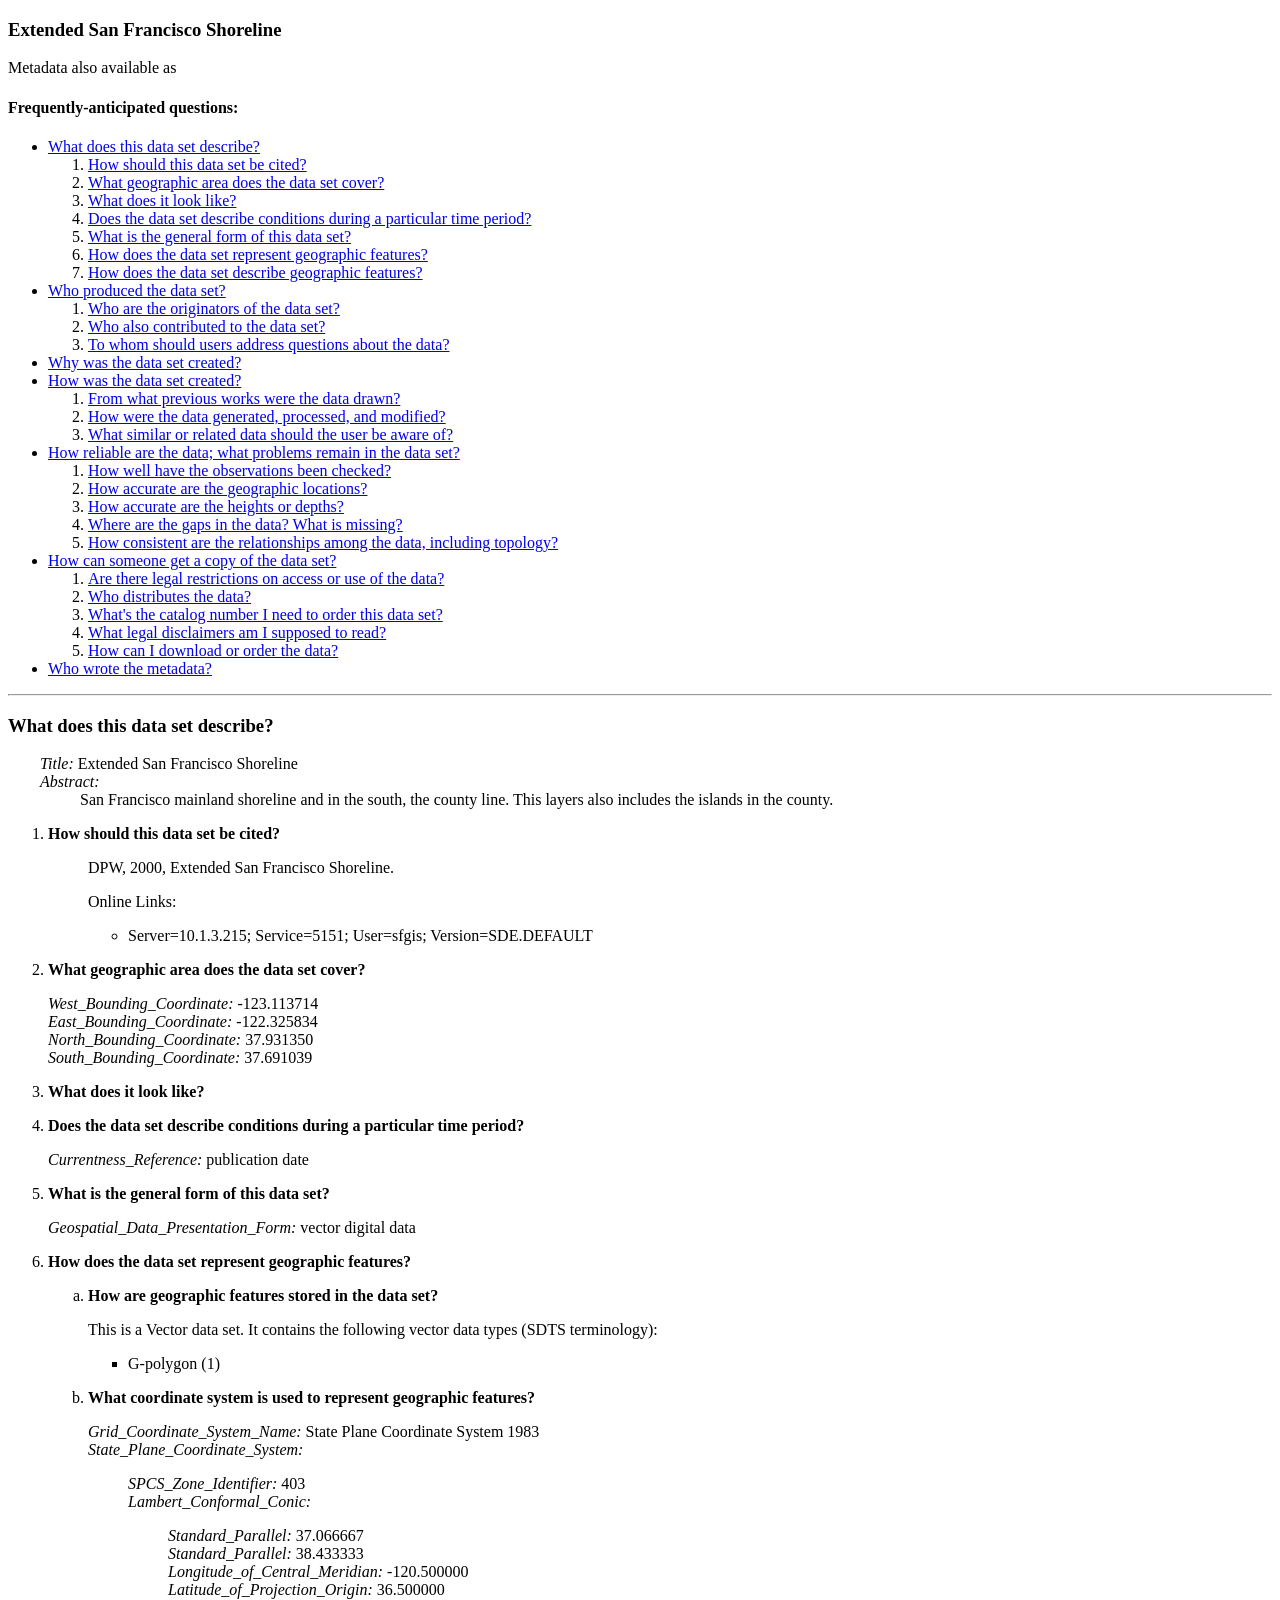
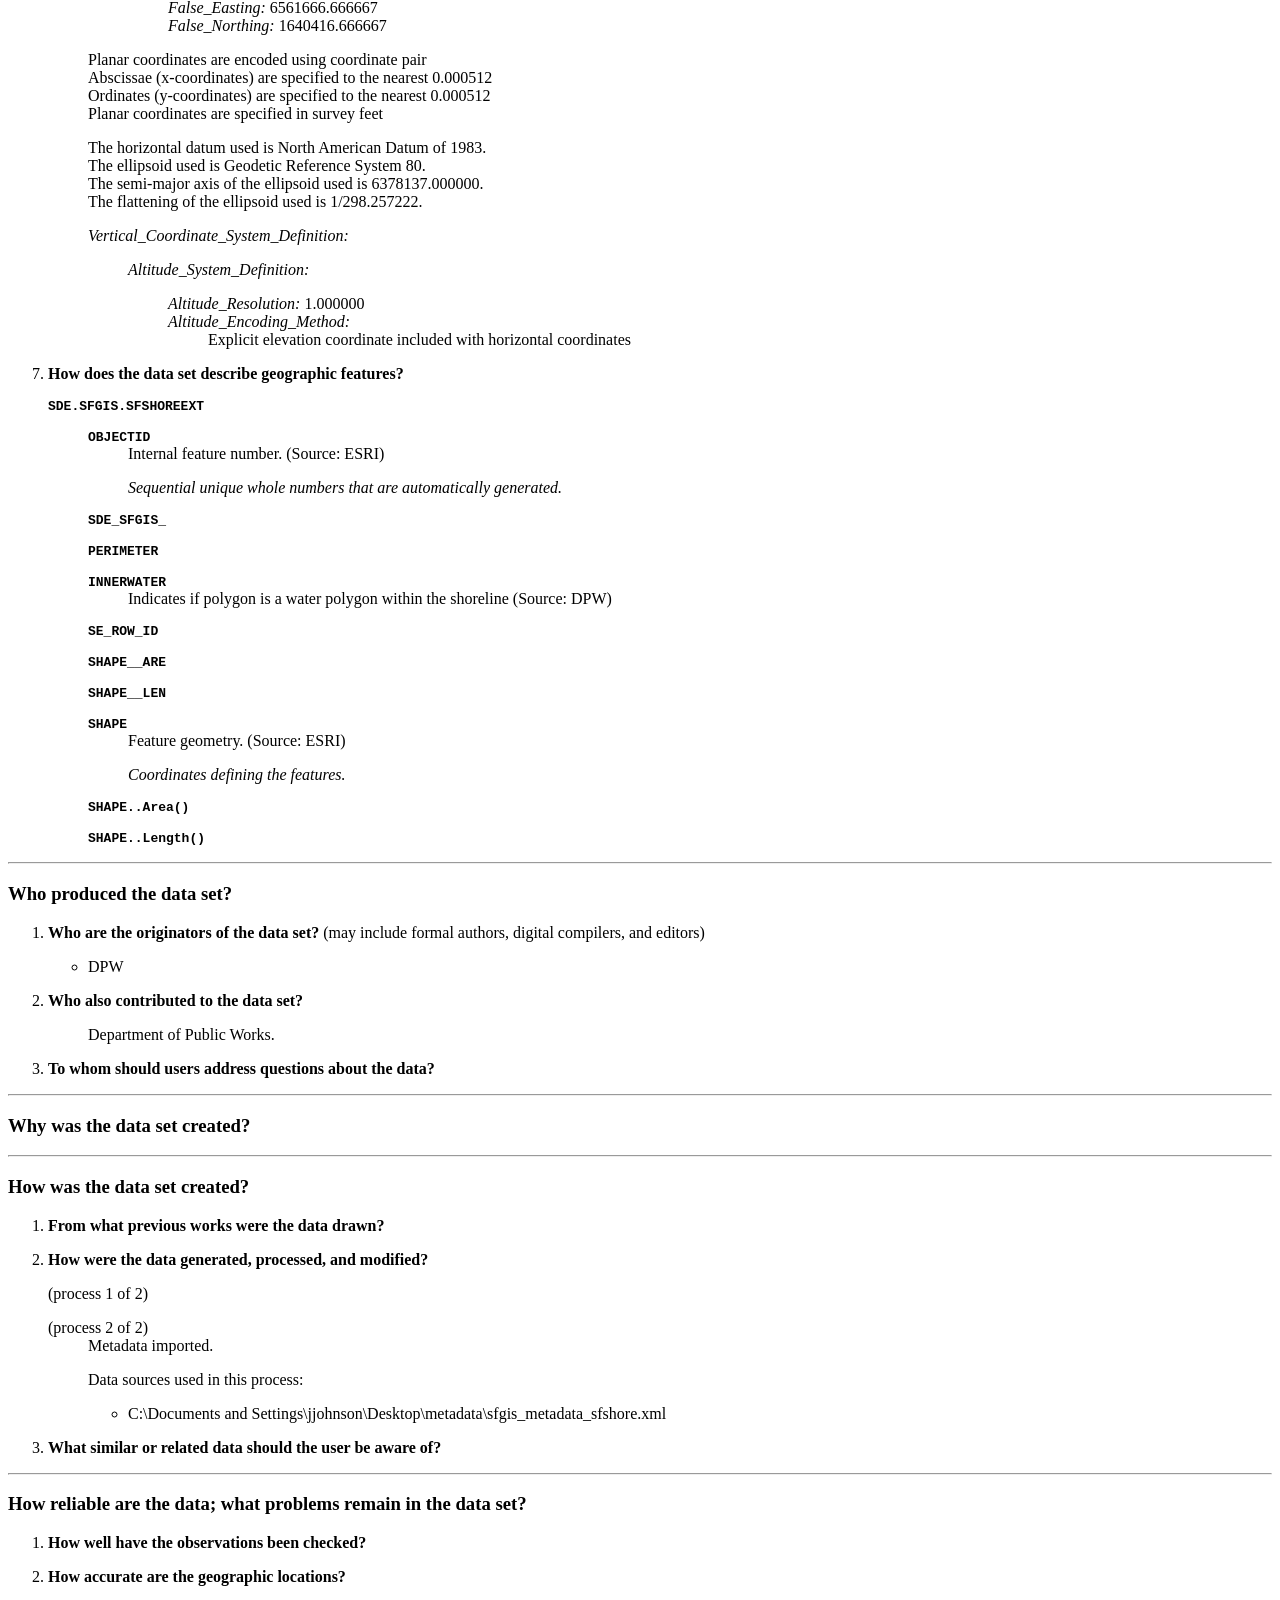
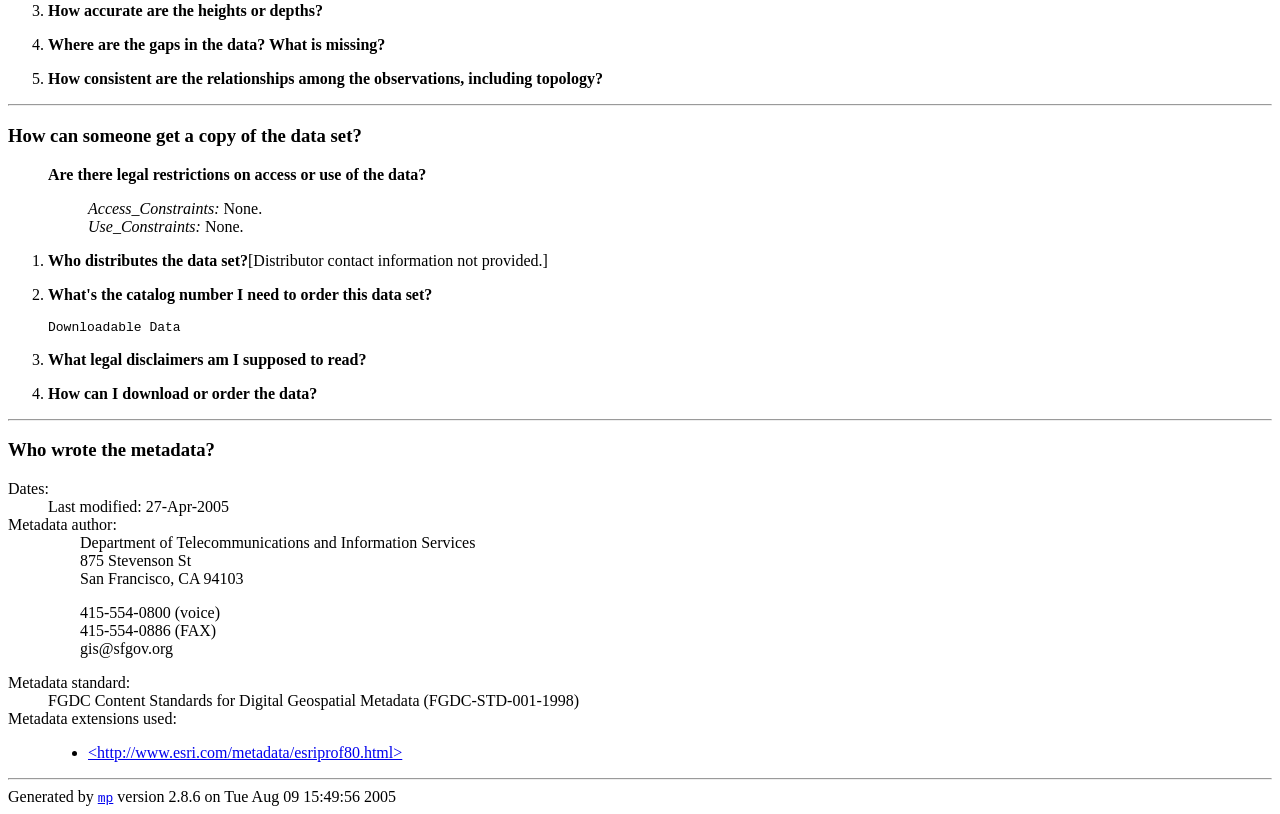
<file: interactive map/Data/Shapefiles/Other/sfshoreext.htm>
<!DOCTYPE HTML PUBLIC "-//W3C//DTD HTML 4.01 Transitional//EN"
   "http://www.w3.org/TR/html4/loose.dtd">
<html>
<head>
<meta http-equiv="Content-Type" content="text/html; charset=ISO-8859-1">
<title>Extended San Francisco Shoreline</title>
<link rel=schema.dc href="http://purl.org/metadata/dublin_core">
<meta name="dc.title" content="Extended San Francisco Shoreline ">
<meta name="dc.creator" content="DPW ">
<meta name="dc.subject" content="Shoreline County Line County Line ">
<meta name="dc.description" content="San Francisco mainland shoreline and in the south, the county line. This layers also includes the islands in the county. ">
<meta name="dc.publisher" content="Department of Telecommunications and Information Services">
<meta name="dc.contributor" content="Department of Public Works. ">
<meta name="dc.date" content="2000">
<meta name="dc.type" content="data.vector digital data">
<meta name="dc.identifier" content="Server=10.1.3.215; Service=5151; User=sfgis; Version=SDE.DEFAULT">
<meta name="dc.source" content="Downloadable Data">
<meta name="dc.lang" content="en">
<meta name="dc.coverage.x.min" scheme="DD" content="-123.113714">
<meta name="dc.coverage.x.max" scheme="DD" content="-122.325834">
<meta name="dc.coverage.y.min" scheme="DD" content="37.691039">
<meta name="dc.coverage.y.max" scheme="DD" content="37.931350">
<meta name="dc.coverage.placeName" content="San Francisco">
<meta name="dc.coverage.placeName" content="Treasure Island">
<meta name="dc.rights" content="Access constraints: None.; Use constraints: None.">
</head>
<body>
<h3>Extended San Francisco Shoreline</h3>
Metadata also available as<p>
<h4>Frequently-anticipated questions:</h4>
<ul>
<li><A HREF="#what">What does this data set describe?</A>
<ol>
<li><A HREF="#what.1">How should this data set be cited?</A>
<li><A HREF="#what.2">What geographic area does the data set cover?</A>
<li><A HREF="#what.3">What does it look like?</A>
<li><A HREF="#what.4">Does the data set describe conditions during a particular time period?</A>
<li><A HREF="#what.5">What is the general form of this data set?</A>
<li><A HREF="#what.6">How does the data set represent geographic features?</A>
<li><A HREF="#what.7">How does the data set describe geographic features?</A>
</ol>
<li><A HREF="#who">Who produced the data set?</A>
<ol>
<li><A HREF="#who.1">Who are the originators of the data set?</A>
<li><A HREF="#who.2">Who also contributed to the data set?</A>
<li><A HREF="#who.3">To whom should users address questions about the data?</A>
</ol>
<li><A HREF="#why">Why was the data set created?</A>
<li><A HREF="#how">How was the data set created?</A>
<ol>
<li><A HREF="#how.1">From what previous works were the data drawn?</a>
<li><A HREF="#how.2">How were the data generated, processed, and modified?</a>
<li><A HREF="#how.3">What similar or related data should the user be aware of?</a>
</ol>
<li><A HREF="#quality">How reliable are the data; what problems remain in the data set?</A>
<ol>
<li><A HREF="#quality.1">How well have the observations been checked?</A>
<li><A HREF="#quality.2">How accurate are the geographic locations?</A>
<li><A HREF="#quality.3">How accurate are the heights or depths?</A>
<li><A HREF="#quality.4">Where are the gaps in the data?  What is missing?</A>
<li><A HREF="#quality.5">How consistent are the relationships among the data, including topology?</A>
</ol>
<li><A HREF="#getacopy">How can someone get a copy of the data set?</A>
<ol>
<li><A HREF="#getacopy.0">Are there legal restrictions on access or use of the data?</A>
<li><A HREF="#getacopy.1">Who distributes the data?</A>
<li><A HREF="#getacopy.2">What's the catalog number I need to order this data set?</A>
<li><A HREF="#getacopy.3">What legal disclaimers am I supposed to read?</A>
<li><A HREF="#getacopy.4">How can I download or order the data?</A>
</ol>
<li><A HREF="#metaref">Who wrote the metadata?</A>
</ul>
<hr>
<h3><A NAME="what">What does this data set describe?</A></h3>
<div style="margin-left: 2em">
<dl>
<dt><em>Title:</em>  Extended San Francisco Shoreline</dt>
<dt><em>Abstract:</em>  
<dd>

San Francisco mainland shoreline and in the south, the county line. This layers also includes the islands in the county.

</dd>
</dl>
</div>
<ol>
<li><A NAME="what.1"><b>How should this data set be cited?</b></A><p>
<blockquote>
DPW, 2000, Extended San Francisco Shoreline.<p>
Online Links:
<ul>
<li>Server=10.1.3.215; Service=5151; User=sfgis; Version=SDE.DEFAULT
</ul>
<p>
</blockquote>
<p>
<li><A NAME="what.2"><b>What geographic area does the data set cover?</b></A><p>
<dl>
<dt><em>West_Bounding_Coordinate:</em>  -123.113714</dt>
<dt><em>East_Bounding_Coordinate:</em>  -122.325834</dt>
<dt><em>North_Bounding_Coordinate:</em>  37.931350</dt>
<dt><em>South_Bounding_Coordinate:</em>  37.691039</dt>
</dl>
<p>
<li><A NAME="what.3"><b>What does it look like?</b></A><p>
<p>
<li><A NAME="what.4"><b>Does the data set describe conditions during a particular time period?</b></A><p>
<dl>
<dt><em>Currentness_Reference:</em>  publication date</dt>
</dl>
<p>
<li><A NAME="what.5"><b>What is the general form of this data set?</b></A><p>
<dl>
<dt><em>Geospatial_Data_Presentation_Form:</em>  vector digital data</dt>
</dl>
<p>
<li><A NAME="what.6"><b>How does the data set represent geographic features?</b></A><p>
<ol type="a">
<li><A NAME="what.6.a"><b>How are geographic features stored in the data set?</b></A><p>
This is a Vector data set.
It contains the following vector data types (SDTS terminology):
<ul>
<li>G-polygon (1)
</ul>
<p>
<li><A NAME="what.6.b"><b>What coordinate system is used to represent geographic features?</b></A><p>
<dl>
<dt><em>Grid_Coordinate_System_Name:</em>  State Plane Coordinate System 1983</dt>
<dt><em>State_Plane_Coordinate_System:</em>  
<dd>
<dl>
<dt><em>SPCS_Zone_Identifier:</em>  403</dt>
<dt><em>Lambert_Conformal_Conic:</em>  
<dd>
<dl>
<dt><em>Standard_Parallel:</em>  37.066667</dt>
<dt><em>Standard_Parallel:</em>  38.433333</dt>
<dt><em>Longitude_of_Central_Meridian:</em>  -120.500000</dt>
<dt><em>Latitude_of_Projection_Origin:</em>  36.500000</dt>
<dt><em>False_Easting:</em>  6561666.666667</dt>
<dt><em>False_Northing:</em>  1640416.666667</dt>
</dl>
</dd>
</dl>
</dd>
</dl>
<p>
Planar coordinates are encoded using coordinate pair<br>
Abscissae (x-coordinates) are specified to the nearest 0.000512<br>
Ordinates (y-coordinates) are specified to the nearest 0.000512<br>
Planar coordinates are specified in survey feet<p>
<p>
The horizontal datum used is North American Datum of 1983.<br>
The ellipsoid used is Geodetic Reference System 80.<br>
The semi-major axis of the ellipsoid used is 6378137.000000.<br>
The flattening of the ellipsoid used is 1/298.257222.<br>
<p>
<dl>
<dt><em>Vertical_Coordinate_System_Definition:</em>  
<dd>
<dl>
<dt><em>Altitude_System_Definition:</em>  
<dd>
<dl>
<dt><em>Altitude_Resolution:</em>  1.000000</dt>
<dt><em>Altitude_Encoding_Method:</em>  
<dd>

Explicit elevation coordinate included with horizontal coordinates

</dd>
</dl>
</dd>
</dl>
</dd>
</dl>
</ol>
<p>
<li><A NAME="what.7"><b>How does the data set describe geographic features?</b></A><p>
<dl>
<dt><b><tt>SDE.SFGIS.SFSHOREEXT</tt></b><dd><p>
<dl>
<dt><b><tt>OBJECTID</tt></b><dd>Internal feature number.
  (Source: ESRI)<p></p>
<p>
<em>Sequential unique whole numbers that are automatically generated.</em>
<p>
<dt><b><tt>SDE_SFGIS_</tt></b><dd><p></p>
<p>
<dt><b><tt>PERIMETER</tt></b><dd><p></p>
<p>
<dt><b><tt>INNERWATER</tt></b><dd>Indicates if polygon is a water polygon within the shoreline
  (Source: DPW)<p></p>
<p>
<dt><b><tt>SE_ROW_ID</tt></b><dd><p></p>
<p>
<dt><b><tt>SHAPE__ARE</tt></b><dd><p></p>
<p>
<dt><b><tt>SHAPE__LEN</tt></b><dd><p></p>
<p>
<dt><b><tt>SHAPE</tt></b><dd>Feature geometry.
  (Source: ESRI)<p></p>
<p>
<em>Coordinates defining the features.</em>
<p>
<dt><b><tt>SHAPE..Area()</tt></b><dd><p></p>
<p>
<dt><b><tt>SHAPE..Length()</tt></b><dd><p></p>
<p>
</dl>
<p>
</dl>
<p>
</ol>
<p>
<hr>
<h3><A NAME="who">Who produced the data set?</A></h3>
<ol>
<li><A NAME="who.1"><b>Who are the originators of the data set?</b></A> (may include formal authors, digital compilers, and editors)<p>
<ul>
<li>DPW
</ul>
<p>
<li><A NAME="who.2"><b>Who also contributed to the data set?</b></A><p>
<blockquote>
Department of Public Works.
</blockquote>
<p>
<li><A NAME="who.3"><b>To whom should users address questions about the data?</b></A><p>
</ol>
<p>
<hr>
<h3><A NAME="why">Why was the data set created?</A></h3>
<p>
<hr>
<h3><A NAME="how">How was the data set created?</A></h3>
<ol>
<li><A NAME="how.1"><b>From what previous works were the data drawn?</b></A><p>
<li><A NAME="how.2"><b>How were the data generated, processed, and modified?</b></A><p>
<dl>
<dt> (process 1 of 2)
<dd>
<p>
<dt> (process 2 of 2)
<dd>
Metadata imported.
<p>
Data sources used in this process:
<ul>
<li>C:\Documents and Settings\jjohnson\Desktop\metadata\sfgis_metadata_sfshore.xml
</ul>
<p>
</dl>
<li><A NAME="how.3"><b>What similar or related data should the user be aware of?</b></A><p>
</ol>
<p>
<hr>
<h3><A NAME="quality">How reliable are the data; what problems remain in the data set?</A></h3>
<ol>
<li><A NAME="quality.1"><b>How well have the observations been checked?</b></A><p>
<p>
<li><A NAME="quality.2"><b>How accurate are the geographic locations?</b></A><p>
<p>
<li><A NAME="quality.3"><b>How accurate are the heights or depths?</b></A><p>
<p>
<li><A NAME="quality.4"><b>Where are the gaps in the data?  What is missing?</b></A><p>
<p>
<li><A NAME="quality.5"><b>How consistent are the relationships among the observations, including topology?</b></A><p>
</ol>
<p>
<hr>
<h3><A NAME="getacopy">How can someone get a copy of the data set?</A></h3>
<blockquote>
<A name="getacopy.0"><b>Are there legal restrictions on access or use of the data?</b></A><p>
<blockquote>
<dl>
<dt><em>Access_Constraints:</em>  None.</dt>
<dt><em>Use_Constraints:</em>  None.</dt>
</dl>
</blockquote>
</blockquote>
<p>
<ol>
<li><A NAME="getacopy.1"><b>Who distributes the data set?</b></A>[Distributor contact information not provided.]<p>
<li><A name="getacopy.2"><b>What's the catalog number I need to order this data set?</b></A><p>
<tt>Downloadable Data</tt>
<p>
<li><A name="getacopy.3"><b>What legal disclaimers am I supposed to read?</b></A><p>
<li><A name="getacopy.4"><b>How can I download or order the data?</b></A><p>
</ol>
<p>
<hr>
<h3><A NAME="metaref">Who wrote the metadata?</A></h3>
<dl>
<dt>Dates:
<dd>Last modified: 27-Apr-2005<br>
</dd>
<dt>Metadata author:
<dd>
<div style="margin-left: 2em">
Department of Telecommunications and Information Services<br>
875 Stevenson St<br>
San Francisco, CA 94103<br>
<p>
415-554-0800 (voice)<br>
415-554-0886 (FAX)<br>
gis@sfgov.org<br>
</div>
</dd>
<dt>Metadata standard: <dd>FGDC Content Standards for Digital Geospatial Metadata (FGDC-STD-001-1998)<dt>Metadata extensions used:
<dd>
<ul>
<li><A HREF="http://www.esri.com/metadata/esriprof80.html">&lt;http://www.esri.com/metadata/esriprof80.html&gt;</A></li>
</ul>
</dd>
</dl>
<p></p>
<hr>
Generated by <A HREF="http://geology.usgs.gov/tools/metadata/tools/doc/mp.html"><tt>mp</tt></A> version 2.8.6 on Tue Aug 09 15:49:56 2005<br>

</body>
</html>
</file>
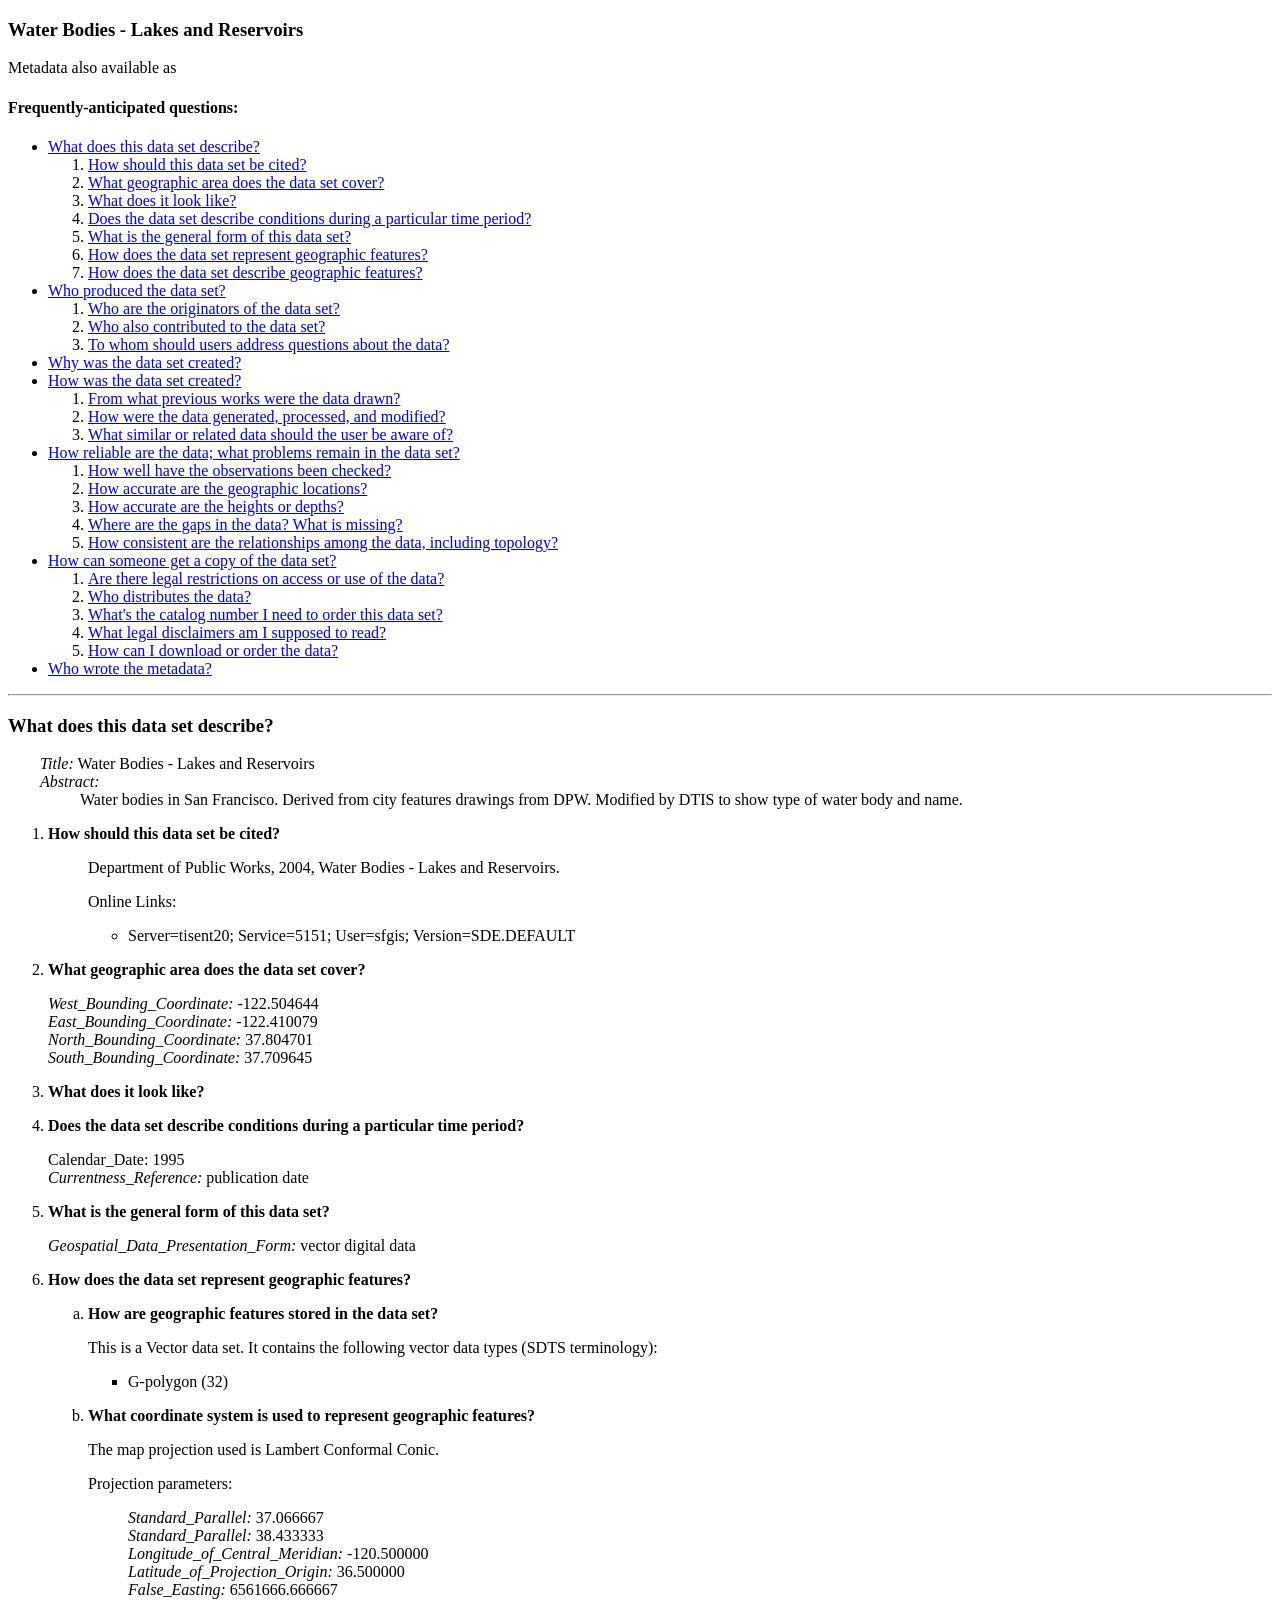
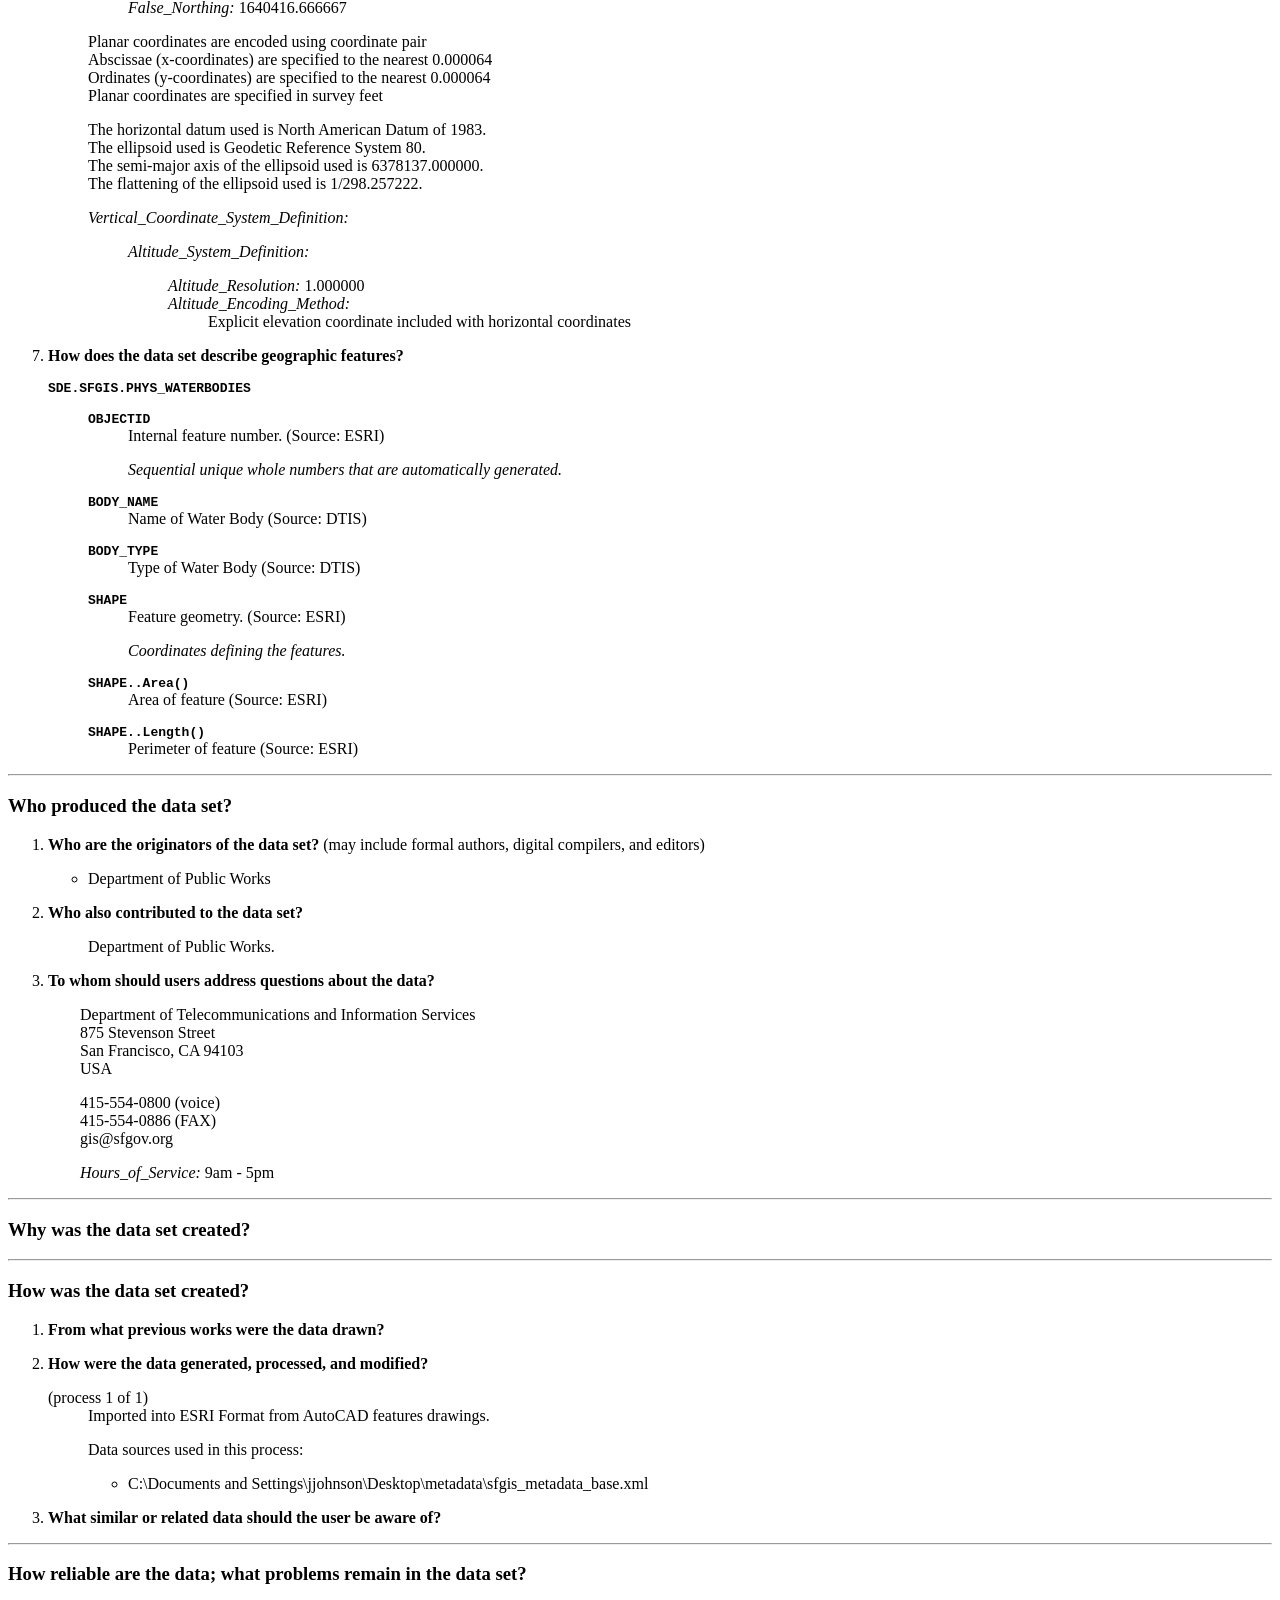
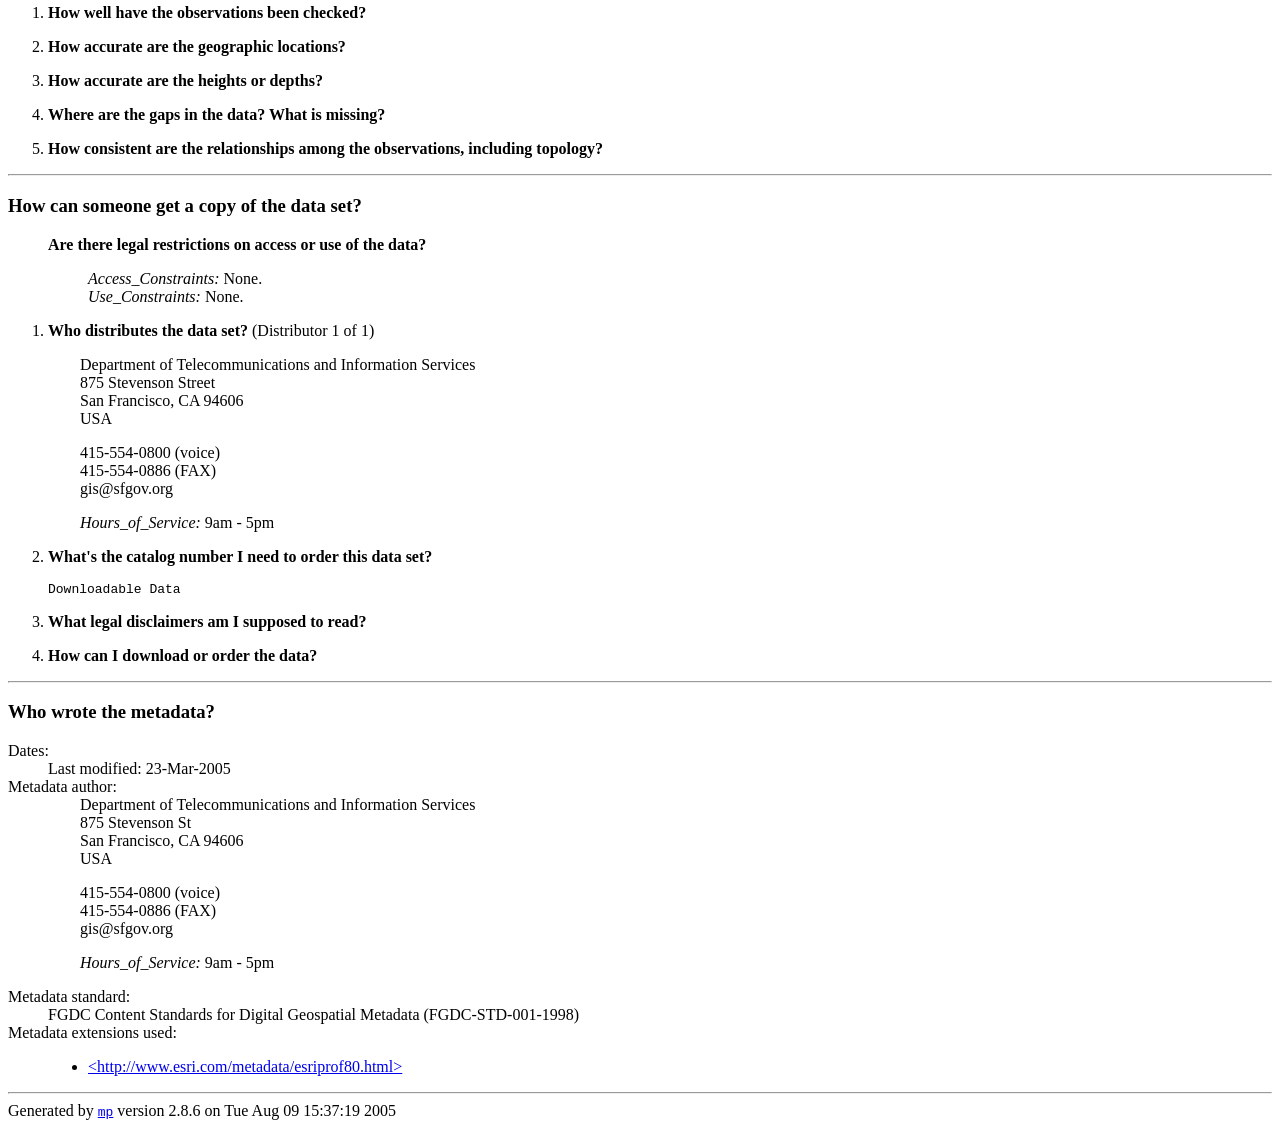
<file: interactive map/Data/Shapefiles/Waterbodies/phys_waterbodies.htm>
<!DOCTYPE HTML PUBLIC "-//W3C//DTD HTML 4.01 Transitional//EN"
   "http://www.w3.org/TR/html4/loose.dtd">
<html>
<head>
<meta http-equiv="Content-Type" content="text/html; charset=ISO-8859-1">
<title>Water Bodies - Lakes and Reservoirs</title>
<link rel=schema.dc href="http://purl.org/metadata/dublin_core">
<meta name="dc.title" content="Water Bodies - Lakes and Reservoirs ">
<meta name="dc.creator" content="Department of Public Works ">
<meta name="dc.subject" content="Water bodies Lakes Reservoirs ">
<meta name="dc.description" content="Water bodies in San Francisco.  Derived from city features drawings from DPW. Modified by DTIS to show type of water body and name. ">
<meta name="dc.publisher" content="Department of Telecommunications and Information Services">
<meta name="dc.contributor" content="Department of Public Works. ">
<meta name="dc.date" content="2004">
<meta name="dc.type" content="data.vector digital data">
<meta name="dc.identifier" content="Server=tisent20; Service=5151; User=sfgis; Version=SDE.DEFAULT">
<meta name="dc.source" content="Downloadable Data">
<meta name="dc.lang" content="en">
<meta name="dc.coverage.x.min" scheme="DD" content="-122.504644">
<meta name="dc.coverage.x.max" scheme="DD" content="-122.410079">
<meta name="dc.coverage.y.min" scheme="DD" content="37.709645">
<meta name="dc.coverage.y.max" scheme="DD" content="37.804701">
<meta name="dc.coverage.placeName" content="San Francisco">
<meta name="dc.rights" content="Access constraints: None.; Use constraints: None.">
</head>
<body>
<h3>Water Bodies - Lakes and Reservoirs</h3>
Metadata also available as<p>
<h4>Frequently-anticipated questions:</h4>
<ul>
<li><A HREF="#what">What does this data set describe?</A>
<ol>
<li><A HREF="#what.1">How should this data set be cited?</A>
<li><A HREF="#what.2">What geographic area does the data set cover?</A>
<li><A HREF="#what.3">What does it look like?</A>
<li><A HREF="#what.4">Does the data set describe conditions during a particular time period?</A>
<li><A HREF="#what.5">What is the general form of this data set?</A>
<li><A HREF="#what.6">How does the data set represent geographic features?</A>
<li><A HREF="#what.7">How does the data set describe geographic features?</A>
</ol>
<li><A HREF="#who">Who produced the data set?</A>
<ol>
<li><A HREF="#who.1">Who are the originators of the data set?</A>
<li><A HREF="#who.2">Who also contributed to the data set?</A>
<li><A HREF="#who.3">To whom should users address questions about the data?</A>
</ol>
<li><A HREF="#why">Why was the data set created?</A>
<li><A HREF="#how">How was the data set created?</A>
<ol>
<li><A HREF="#how.1">From what previous works were the data drawn?</a>
<li><A HREF="#how.2">How were the data generated, processed, and modified?</a>
<li><A HREF="#how.3">What similar or related data should the user be aware of?</a>
</ol>
<li><A HREF="#quality">How reliable are the data; what problems remain in the data set?</A>
<ol>
<li><A HREF="#quality.1">How well have the observations been checked?</A>
<li><A HREF="#quality.2">How accurate are the geographic locations?</A>
<li><A HREF="#quality.3">How accurate are the heights or depths?</A>
<li><A HREF="#quality.4">Where are the gaps in the data?  What is missing?</A>
<li><A HREF="#quality.5">How consistent are the relationships among the data, including topology?</A>
</ol>
<li><A HREF="#getacopy">How can someone get a copy of the data set?</A>
<ol>
<li><A HREF="#getacopy.0">Are there legal restrictions on access or use of the data?</A>
<li><A HREF="#getacopy.1">Who distributes the data?</A>
<li><A HREF="#getacopy.2">What's the catalog number I need to order this data set?</A>
<li><A HREF="#getacopy.3">What legal disclaimers am I supposed to read?</A>
<li><A HREF="#getacopy.4">How can I download or order the data?</A>
</ol>
<li><A HREF="#metaref">Who wrote the metadata?</A>
</ul>
<hr>
<h3><A NAME="what">What does this data set describe?</A></h3>
<div style="margin-left: 2em">
<dl>
<dt><em>Title:</em>  Water Bodies - Lakes and Reservoirs</dt>
<dt><em>Abstract:</em>  
<dd>

Water bodies in San Francisco.  Derived from city features drawings from DPW. Modified by DTIS to show type of water body and name.

</dd>
</dl>
</div>
<ol>
<li><A NAME="what.1"><b>How should this data set be cited?</b></A><p>
<blockquote>
Department of Public Works, 2004, Water Bodies - Lakes and Reservoirs.<p>
Online Links:
<ul>
<li>Server=tisent20; Service=5151; User=sfgis; Version=SDE.DEFAULT
</ul>
<p>
</blockquote>
<p>
<li><A NAME="what.2"><b>What geographic area does the data set cover?</b></A><p>
<dl>
<dt><em>West_Bounding_Coordinate:</em>  -122.504644</dt>
<dt><em>East_Bounding_Coordinate:</em>  -122.410079</dt>
<dt><em>North_Bounding_Coordinate:</em>  37.804701</dt>
<dt><em>South_Bounding_Coordinate:</em>  37.709645</dt>
</dl>
<p>
<li><A NAME="what.3"><b>What does it look like?</b></A><p>
<p>
<li><A NAME="what.4"><b>Does the data set describe conditions during a particular time period?</b></A><p>
<dl>
<dt>Calendar_Date: 1995<dt><em>Currentness_Reference:</em>  publication date</dt>
</dl>
<p>
<li><A NAME="what.5"><b>What is the general form of this data set?</b></A><p>
<dl>
<dt><em>Geospatial_Data_Presentation_Form:</em>  vector digital data</dt>
</dl>
<p>
<li><A NAME="what.6"><b>How does the data set represent geographic features?</b></A><p>
<ol type="a">
<li><A NAME="what.6.a"><b>How are geographic features stored in the data set?</b></A><p>
This is a Vector data set.
It contains the following vector data types (SDTS terminology):
<ul>
<li>G-polygon (32)
</ul>
<p>
<li><A NAME="what.6.b"><b>What coordinate system is used to represent geographic features?</b></A><p>
The map projection used is Lambert Conformal Conic.<p>
<dl>
<dt>Projection parameters:
<dd>
<dl>
<dt><em>Standard_Parallel:</em>  37.066667</dt>
<dt><em>Standard_Parallel:</em>  38.433333</dt>
<dt><em>Longitude_of_Central_Meridian:</em>  -120.500000</dt>
<dt><em>Latitude_of_Projection_Origin:</em>  36.500000</dt>
<dt><em>False_Easting:</em>  6561666.666667</dt>
<dt><em>False_Northing:</em>  1640416.666667</dt>
</dl>
</dl>
<p>
Planar coordinates are encoded using coordinate pair<br>
Abscissae (x-coordinates) are specified to the nearest 0.000064<br>
Ordinates (y-coordinates) are specified to the nearest 0.000064<br>
Planar coordinates are specified in survey feet<p>
<p>
The horizontal datum used is North American Datum of 1983.<br>
The ellipsoid used is Geodetic Reference System 80.<br>
The semi-major axis of the ellipsoid used is 6378137.000000.<br>
The flattening of the ellipsoid used is 1/298.257222.<br>
<p>
<dl>
<dt><em>Vertical_Coordinate_System_Definition:</em>  
<dd>
<dl>
<dt><em>Altitude_System_Definition:</em>  
<dd>
<dl>
<dt><em>Altitude_Resolution:</em>  1.000000</dt>
<dt><em>Altitude_Encoding_Method:</em>  
<dd>

Explicit elevation coordinate included with horizontal coordinates

</dd>
</dl>
</dd>
</dl>
</dd>
</dl>
</ol>
<p>
<li><A NAME="what.7"><b>How does the data set describe geographic features?</b></A><p>
<dl>
<dt><b><tt>SDE.SFGIS.PHYS_WATERBODIES</tt></b><dd><p>
<dl>
<dt><b><tt>OBJECTID</tt></b><dd>Internal feature number.
  (Source: ESRI)<p></p>
<p>
<em>Sequential unique whole numbers that are automatically generated.</em>
<p>
<dt><b><tt>BODY_NAME</tt></b><dd>Name of Water Body
  (Source: DTIS)<p></p>
<p>
<dt><b><tt>BODY_TYPE</tt></b><dd>Type of Water Body
  (Source: DTIS)<p></p>
<p>
<dt><b><tt>SHAPE</tt></b><dd>Feature geometry.
  (Source: ESRI)<p></p>
<p>
<em>Coordinates defining the features.</em>
<p>
<dt><b><tt>SHAPE..Area()</tt></b><dd>Area of feature
  (Source: ESRI)<p></p>
<p>
<dt><b><tt>SHAPE..Length()</tt></b><dd>Perimeter of feature
  (Source: ESRI)<p></p>
<p>
</dl>
<p>
</dl>
<p>
</ol>
<p>
<hr>
<h3><A NAME="who">Who produced the data set?</A></h3>
<ol>
<li><A NAME="who.1"><b>Who are the originators of the data set?</b></A> (may include formal authors, digital compilers, and editors)<p>
<ul>
<li>Department of Public Works
</ul>
<p>
<li><A NAME="who.2"><b>Who also contributed to the data set?</b></A><p>
<blockquote>
Department of Public Works.
</blockquote>
<p>
<li><A NAME="who.3"><b>To whom should users address questions about the data?</b></A><p>
<div style="margin-left: 2em">
Department of Telecommunications and Information Services<br>
875 Stevenson Street<br>
San Francisco, CA 94103<br>
USA<br>
<p>
415-554-0800 (voice)<br>
415-554-0886 (FAX)<br>
gis@sfgov.org<br>
<dl>
<dt><em>Hours_of_Service:</em>  9am - 5pm</dt>
</dl>
</div>
</ol>
<p>
<hr>
<h3><A NAME="why">Why was the data set created?</A></h3>
<p>
<hr>
<h3><A NAME="how">How was the data set created?</A></h3>
<ol>
<li><A NAME="how.1"><b>From what previous works were the data drawn?</b></A><p>
<li><A NAME="how.2"><b>How were the data generated, processed, and modified?</b></A><p>
<dl>
<dt> (process 1 of 1)
<dd>
Imported into ESRI Format from AutoCAD features drawings.
<p>
Data sources used in this process:
<ul>
<li>C:\Documents and Settings\jjohnson\Desktop\metadata\sfgis_metadata_base.xml
</ul>
<p>
</dl>
<li><A NAME="how.3"><b>What similar or related data should the user be aware of?</b></A><p>
</ol>
<p>
<hr>
<h3><A NAME="quality">How reliable are the data; what problems remain in the data set?</A></h3>
<ol>
<li><A NAME="quality.1"><b>How well have the observations been checked?</b></A><p>
<p>
<li><A NAME="quality.2"><b>How accurate are the geographic locations?</b></A><p>
<p>
<li><A NAME="quality.3"><b>How accurate are the heights or depths?</b></A><p>
<p>
<li><A NAME="quality.4"><b>Where are the gaps in the data?  What is missing?</b></A><p>
<p>
<li><A NAME="quality.5"><b>How consistent are the relationships among the observations, including topology?</b></A><p>
</ol>
<p>
<hr>
<h3><A NAME="getacopy">How can someone get a copy of the data set?</A></h3>
<blockquote>
<A name="getacopy.0"><b>Are there legal restrictions on access or use of the data?</b></A><p>
<blockquote>
<dl>
<dt><em>Access_Constraints:</em>  None.</dt>
<dt><em>Use_Constraints:</em>  None.</dt>
</dl>
</blockquote>
</blockquote>
<p>
<ol>
<li><A NAME="getacopy.1"><b>Who distributes the data set?</b></A> (Distributor 1 of 1)<p>
<div style="margin-left: 2em">
Department of Telecommunications and Information Services<br>
875 Stevenson Street<br>
San Francisco, CA 94606<br>
USA<br>
<p>
415-554-0800 (voice)<br>
415-554-0886 (FAX)<br>
gis@sfgov.org<br>
<dl>
<dt><em>Hours_of_Service:</em>  9am - 5pm</dt>
</dl>
</div>
<li><A name="getacopy.2"><b>What's the catalog number I need to order this data set?</b></A><p>
<tt>Downloadable Data</tt>
<p>
<li><A name="getacopy.3"><b>What legal disclaimers am I supposed to read?</b></A><p>
<li><A name="getacopy.4"><b>How can I download or order the data?</b></A><p>
</ol>
<p>
<hr>
<h3><A NAME="metaref">Who wrote the metadata?</A></h3>
<dl>
<dt>Dates:
<dd>Last modified: 23-Mar-2005<br>
</dd>
<dt>Metadata author:
<dd>
<div style="margin-left: 2em">
Department of Telecommunications and Information Services<br>
875 Stevenson St<br>
San Francisco, CA 94606<br>
USA<br>
<p>
415-554-0800 (voice)<br>
415-554-0886 (FAX)<br>
gis@sfgov.org<br>
<dl>
<dt><em>Hours_of_Service:</em>  9am - 5pm</dt>
</dl>
</div>
</dd>
<dt>Metadata standard: <dd>FGDC Content Standards for Digital Geospatial Metadata (FGDC-STD-001-1998)<dt>Metadata extensions used:
<dd>
<ul>
<li><A HREF="http://www.esri.com/metadata/esriprof80.html">&lt;http://www.esri.com/metadata/esriprof80.html&gt;</A></li>
</ul>
</dd>
</dl>
<p></p>
<hr>
Generated by <A HREF="http://geology.usgs.gov/tools/metadata/tools/doc/mp.html"><tt>mp</tt></A> version 2.8.6 on Tue Aug 09 15:37:19 2005<br>

</body>
</html>
</file>
